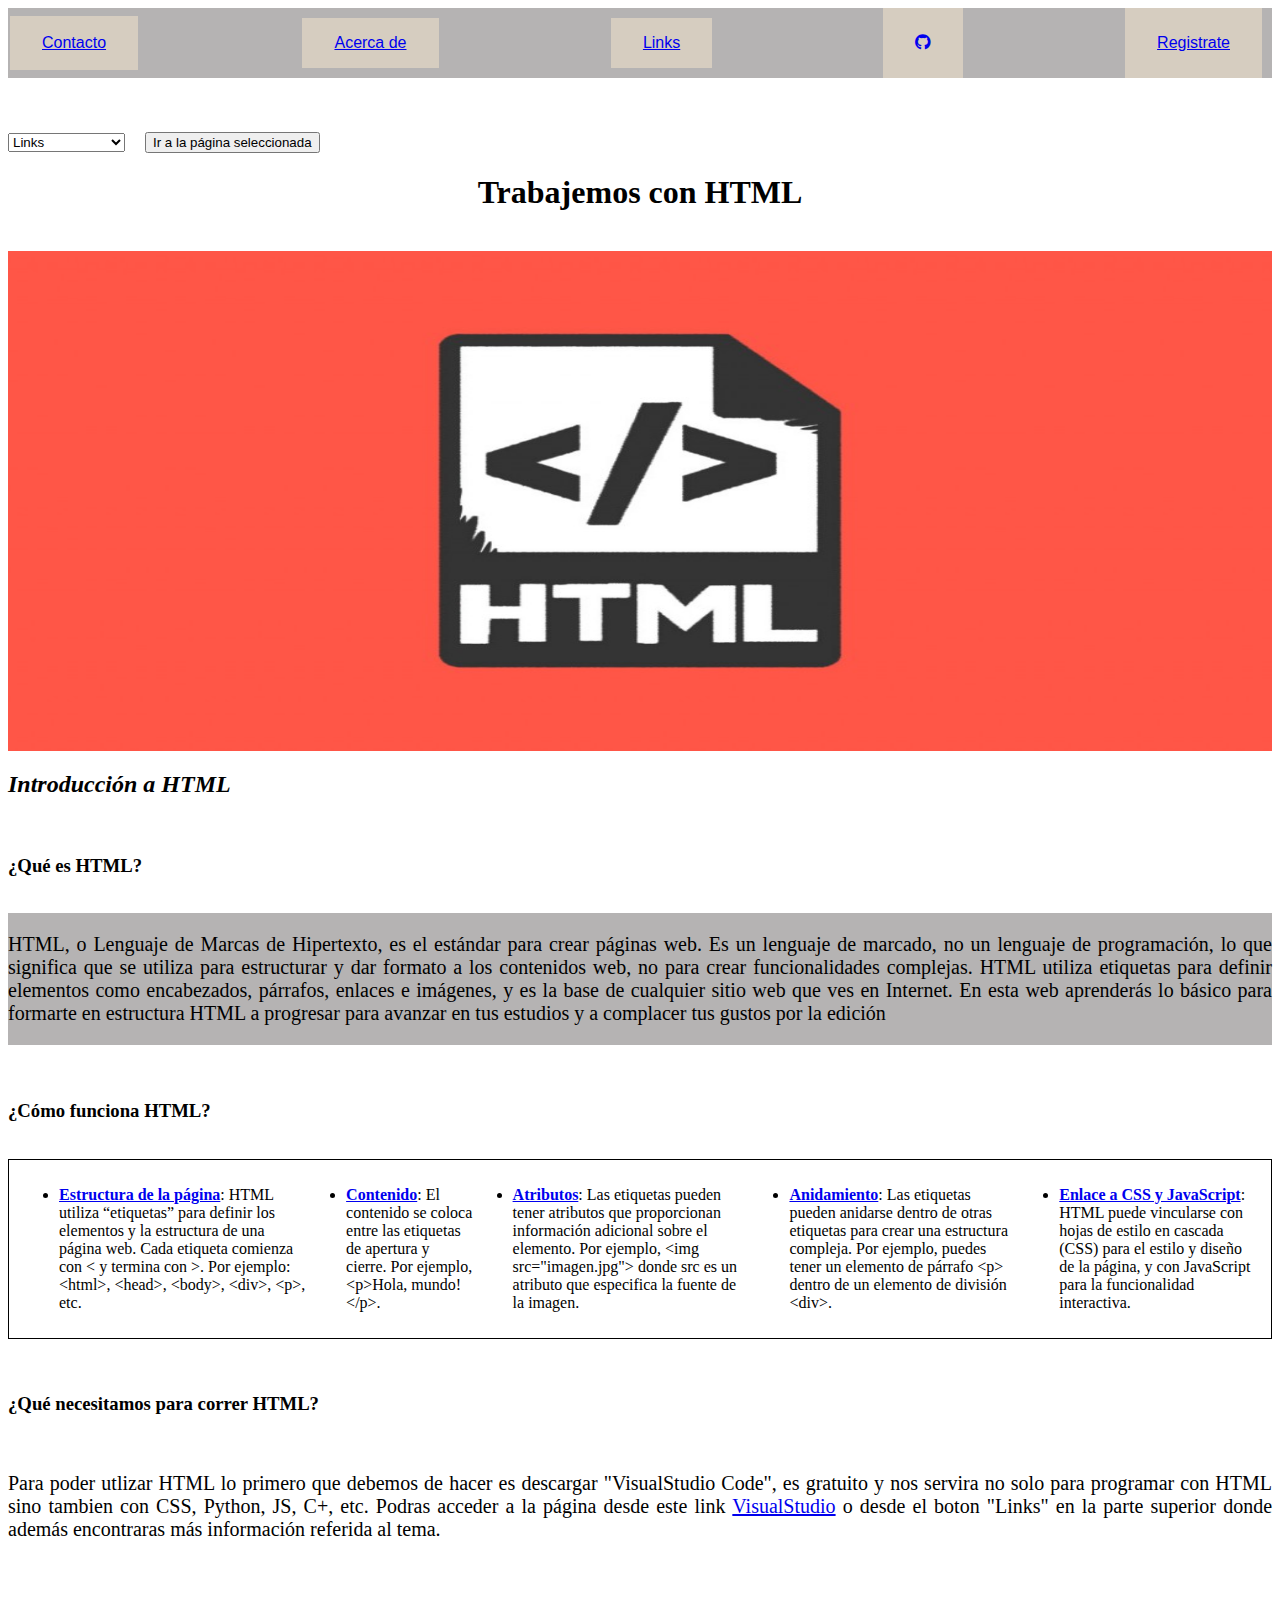
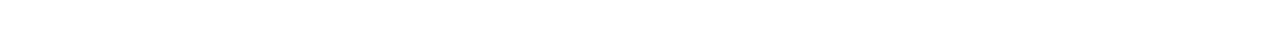
<file: index.html>
<!DOCTYPE html>
<html lang="es">
<head>
    <link rel="stylesheet" href="https://cdnjs.cloudflare.com/ajax/libs/font-awesome/5.15.3/css/all.min.css">
    <link rel="stylesheet" href="prueba.css">
    <meta charset="UTF-8">
    <meta name="viewport" content="width=device-width, initial-scale=1">
    <title>Comenzamos</title>
</head>
<body>
    

<div class="flex-container" style="background-color: #b5b3b3 ;">
        <button class="botonBase miBoton"><a href="Contacto.html" target="_blank">Contacto</a></button>
        <button class="botonBase miBoton2"><a href="Acercade.html" target="_blank">Acerca de</a></button>
        <button class="botonBase miBoton2"><a href="Links.html" target="_blank">Links</a></button>
        <button class="botonBase miBoton3"><a href="https://github.com/SebasDevPy" target="_blank"><i class="fab fa-github"></i></a></button>
        <button class="botonBase miBoton4"><a href="Registrate.html" target="_blank">Registrate</a></button>
    
</div>
<br>
<br>
<br>
    <form id="myForm" style="display: flex; align-items: center;">
        <select id="mySelect" style="margin-right: 20px;">
            <option value="Links.html">Links</option>
            <option value="Acercade.html">Acerca de</option>
            <option value="index.html">Pagina principal</option>
            <option value="Contacto.html">Contacto</option>
        </select>
        <input type="button" onclick="myFunction()" value="Ir a la página seleccionada">
    </form>
    <script>
        function myFunction() {
            var x = document.getElementById("mySelect").value;
            window.location.href = x;
        }
    </script>


    <h1 style="text-align: center;"><b>Trabajemos con HTML</b></h1>
    <br>
    <div style="display: flex; justify-content: center;">
        <img src="logo.jpg" alt="Descripción de la imagen" width="90%" height="500">
    </div>
    <p style="font-size:20px;"><b><i><h2>Introducción a HTML</h2></b></i></p>
    <br>
    <b><h3> ¿Qué es HTML?</h3></b>
    <br>
    <div style="background-color: #b5b3b3;">
    <p style="text-align:justify;"> HTML, o Lenguaje de Marcas de Hipertexto, es el estándar para crear páginas web. Es un lenguaje de marcado, no un lenguaje de programación, lo que significa que se utiliza para estructurar y dar formato a los contenidos web, no para crear funcionalidades complejas. HTML utiliza etiquetas para definir elementos como encabezados, párrafos, enlaces e imágenes, y es la base de cualquier sitio web que ves en Internet.
    En esta web aprenderás lo básico para formarte en estructura HTML a progresar para avanzar en tus estudios y a complacer tus gustos por la edición </p>
    </div>
    <br>
    <br>
    <b><h3> ¿Cómo funciona HTML?</h3></b>
    <br>
<div style="border: 1px solid black; padding: 10px;">
    <p style="text-align: justify;"> 
        <ul><li><b><a href="Estructura.html" target="_blank"> Estructura de la página</a></b>: HTML utiliza “etiquetas” para definir los elementos y la estructura de una página web. Cada etiqueta comienza con &lt; y termina con &gt;. Por ejemplo: &lt;html&gt;, &lt;head&gt;, &lt;body&gt;, &lt;div&gt;, &lt;p&gt;, etc.</ul></li>
        <br>
        <ul><li><b><a href="Contenido.html" target="_blank">Contenido</a></b>: El contenido se coloca entre las etiquetas de apertura y cierre. Por ejemplo, &lt;p&gt;Hola, mundo!&lt;/p&gt;.</ul></li>
        <br>
        <ul><li><b><a href="Atributos.html" target="_blank">Atributos</a></b>: Las etiquetas pueden tener atributos que proporcionan información adicional sobre el elemento. Por ejemplo, &lt;img src="imagen.jpg"&gt; donde src es un atributo que especifica la fuente de la imagen.</ul></li>
        <br>
        <ul><li><b><a href="Anidamiento.html" target="_blank">Anidamiento</a></b>: Las etiquetas pueden anidarse dentro de otras etiquetas para crear una estructura compleja. Por ejemplo, puedes tener un elemento de párrafo &lt;p&gt; dentro de un elemento de división &lt;div&gt;.</ul></li>
        <br>
        <ul><li><b><a href="https://developer.mozilla.org/es/play" target="_blank">Enlace a CSS y JavaScript</a></b>: HTML puede vincularse con hojas de estilo en cascada (CSS) para el estilo y diseño de la página, y con JavaScript para la funcionalidad interactiva.</ul></li>
        <br>
    </p>
</div>
    <br>
    <br>
    <b><h3> ¿Qué necesitamos para correr HTML?</h3></b>
    <br>
    <p style="text-align:justify;">Para poder utlizar HTML lo primero que debemos de hacer es descargar "VisualStudio Code", es gratuito y nos servira no solo para programar con HTML sino tambien con CSS, Python, JS, C+, etc. Podras acceder a la página desde este link <a href="https://code.visualstudio.com/" target="_blank">VisualStudio</a> o desde el boton "Links" en la parte superior donde además encontraras más información referida al tema.</p>
    <br>
    <br>
    <br>
    <br>
</body>
</html>
</file>
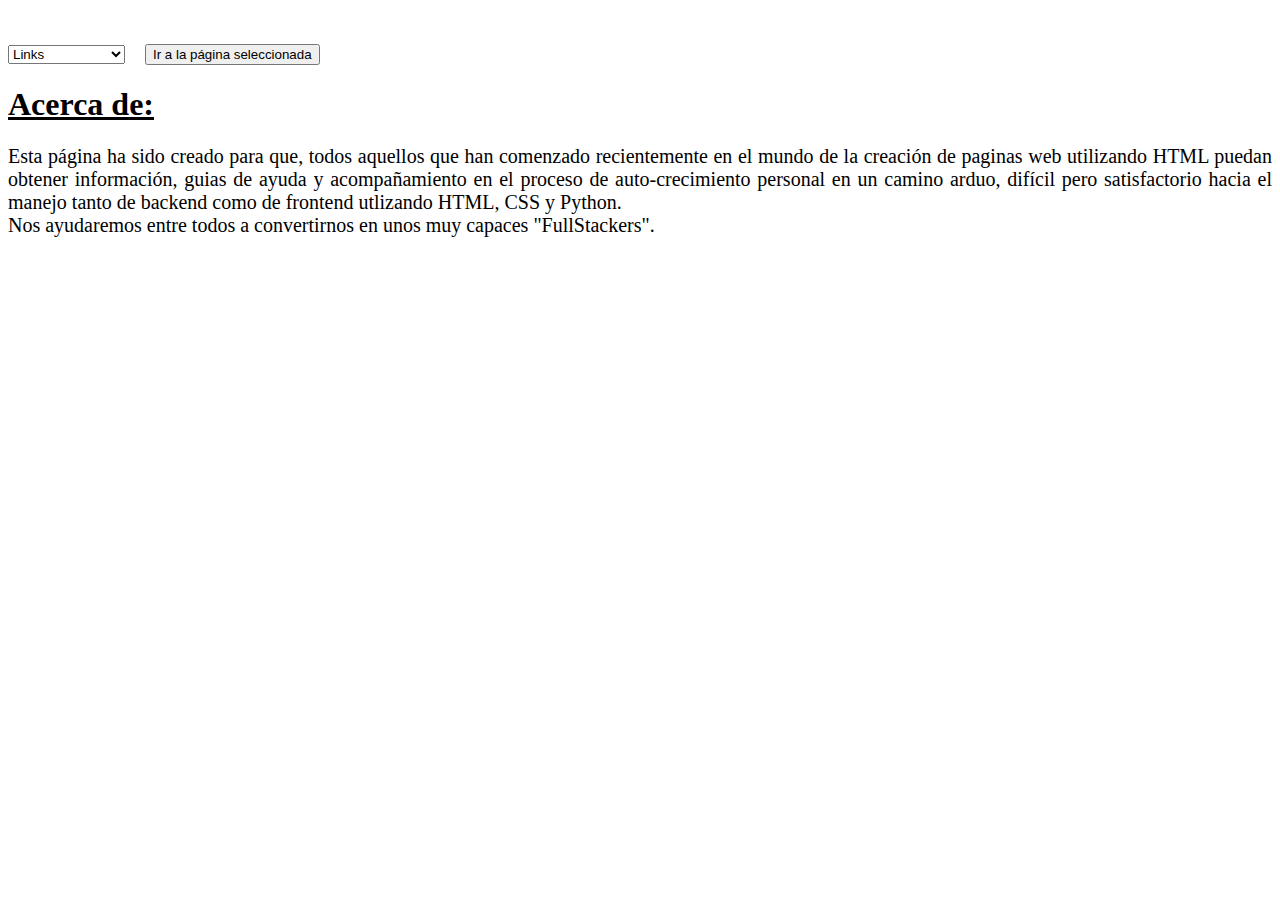
<file: Acercade.html>
<!DOCTYPE html>
<html lang="es">
<head>
    <link rel="stylesheet" href="prueba.css">
    <meta charset="UTF-8">
    <meta name="viewport" content="width=device-width, initial-scale=1">
    <title>Acerca de</title>
</head>
<body>
    <br>
    <br>
    <form id="myForm" style="display: flex; align-items: center;">
      <select id="mySelect" style="margin-right: 20px;">
          <option value="Links.html">Links</option>
          <option value="Acercade.html">Acerca de</option>
          <option value="index.html">Pagina principal</option>
          <option value="Contacto.html">Contacto</option>
      </select>
      <input type="button" onclick="myFunction()" value="Ir a la página seleccionada">
  </form>
  <script>
      function myFunction() {
          var x = document.getElementById("mySelect").value;
          window.location.href = x;
      }
  </script>
    <h1 style="text-align: left;"><u><b>Acerca de:</b></u></h1>

    <p style="text-align:justify;">Esta página ha sido creado para que, todos aquellos que han comenzado recientemente en el mundo de la creación de paginas web utilizando HTML puedan obtener información, guias de ayuda y acompañamiento en el proceso de auto-crecimiento personal en un camino arduo, difícil pero satisfactorio hacia el manejo tanto de backend como de frontend utlizando HTML, CSS y Python.<br>Nos ayudaremos entre todos a convertirnos en unos muy capaces "FullStackers".</p>
</body>
</file>
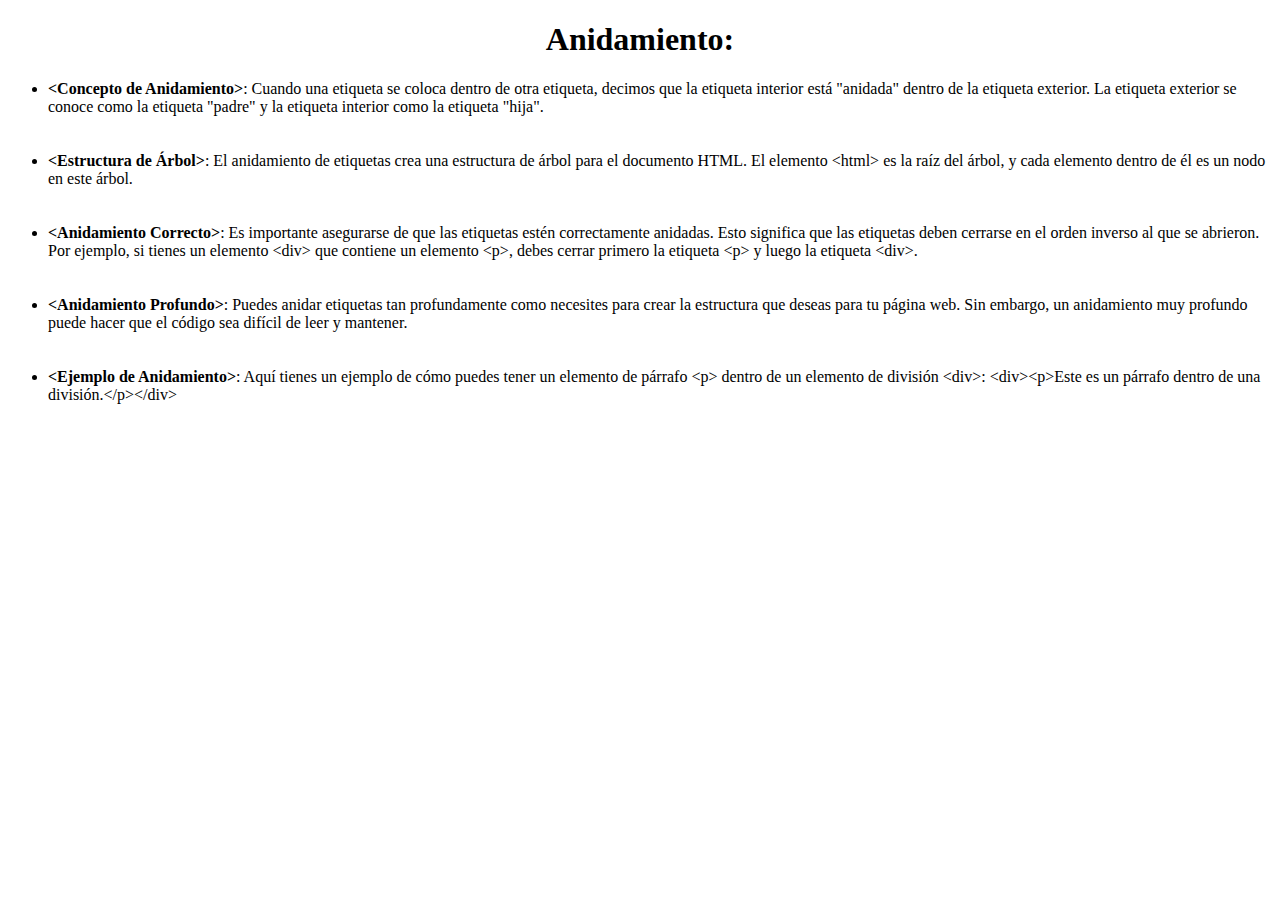
<file: Anidamiento.html>
<!DOCTYPE html>
<html lang="es">
<head>
    <link rel="stylesheet" href="prueba.css">
    <meta charset="UTF-8">
    <meta name="viewport" content="width=device-width, initial-scale=1">
    <title>Comenzamos</title>
</head>
<body>
    <h1> <b>Anidamiento:</b></h1>
    <ul>
        <li><b>&lt;Concepto de Anidamiento&gt;</b>: Cuando una etiqueta se coloca dentro de otra etiqueta, decimos que la etiqueta interior está "anidada" dentro de la etiqueta exterior. La etiqueta exterior se conoce como la etiqueta "padre" y la etiqueta interior como la etiqueta "hija".</li>
        <br>
        <br>
        <li><b>&lt;Estructura de Árbol&gt;</b>: El anidamiento de etiquetas crea una estructura de árbol para el documento HTML. El elemento &lt;html&gt; es la raíz del árbol, y cada elemento dentro de él es un nodo en este árbol.</li>
        <br>
        <br>
        <li><b>&lt;Anidamiento Correcto&gt;</b>: Es importante asegurarse de que las etiquetas estén correctamente anidadas. Esto significa que las etiquetas deben cerrarse en el orden inverso al que se abrieron. Por ejemplo, si tienes un elemento &lt;div&gt; que contiene un elemento &lt;p&gt;, debes cerrar primero la etiqueta &lt;p&gt; y luego la etiqueta &lt;div&gt;.</li>
        <br>
        <br>
        <li><b>&lt;Anidamiento Profundo&gt;</b>: Puedes anidar etiquetas tan profundamente como necesites para crear la estructura que deseas para tu página web. Sin embargo, un anidamiento muy profundo puede hacer que el código sea difícil de leer y mantener.</li>
        <br>
        <br>
        <li><b>&lt;Ejemplo de Anidamiento&gt;</b>: Aquí tienes un ejemplo de cómo puedes tener un elemento de párrafo &lt;p&gt; dentro de un elemento de división &lt;div&gt;: &lt;div&gt;&lt;p&gt;Este es un párrafo dentro de una división.&lt;/p&gt;&lt;/div&gt;</li>
        <br>
        <br>
    </ul>
</body>
</html>
</file>
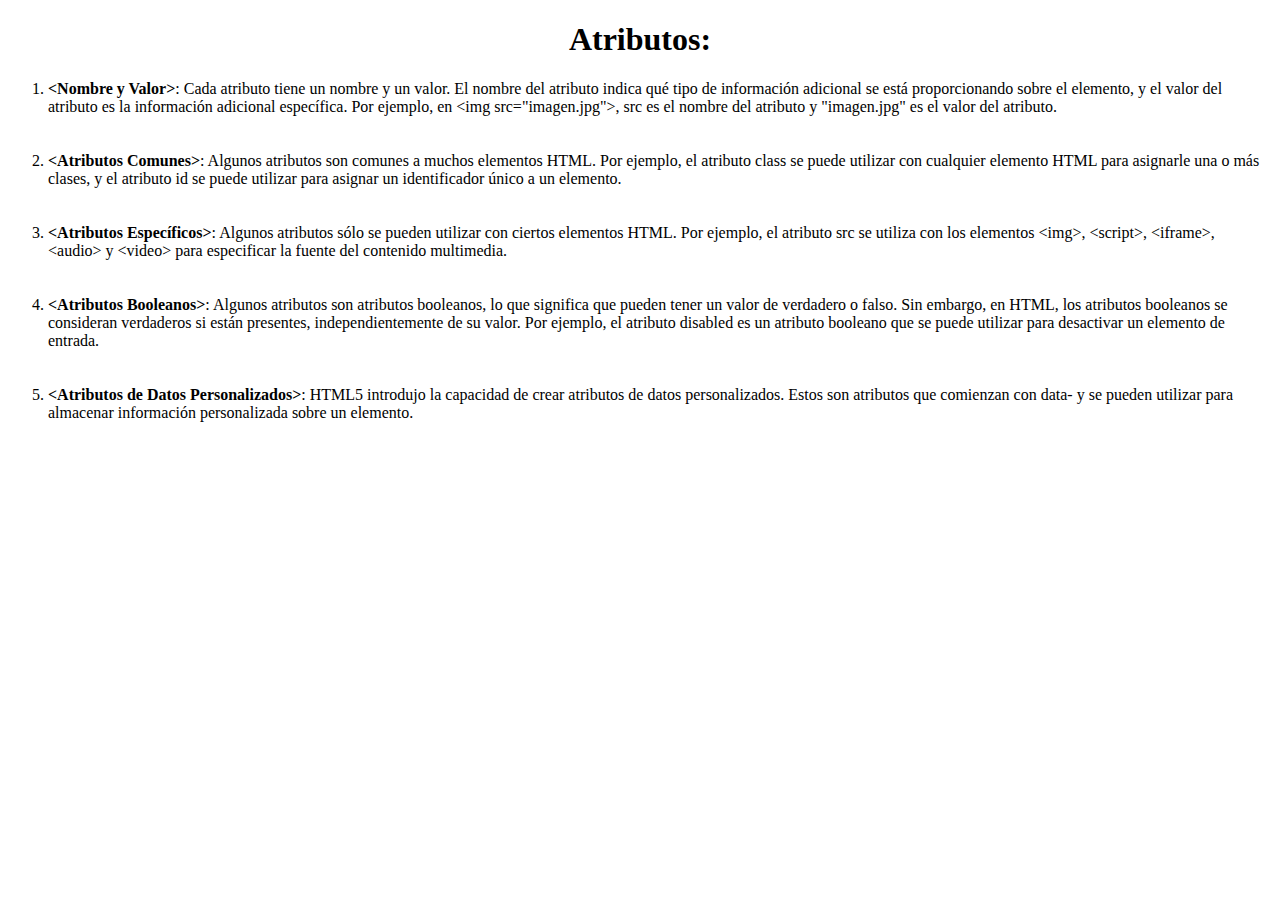
<file: Atributos.html>
<!DOCTYPE html>
<html lang="es">
<head>
    <link rel="stylesheet" href="prueba.css">
    <meta charset="UTF-8">
    <meta name="viewport" content="width=device-width, initial-scale=1">
    <title>Comenzamos</title>
</head>
<body>
    <h1> <b>Atributos:</b></h1>
    <ol>
        <li><b>&lt;Nombre y Valor&gt;</b>: Cada atributo tiene un nombre y un valor. El nombre del atributo indica qué tipo de información adicional se está proporcionando sobre el elemento, y el valor del atributo es la información adicional específica. Por ejemplo, en &lt;img src="imagen.jpg"&gt;, src es el nombre del atributo y "imagen.jpg" es el valor del atributo.</li>
        <br>
        <br>
        <li><b>&lt;Atributos Comunes&gt;</b>: Algunos atributos son comunes a muchos elementos HTML. Por ejemplo, el atributo class se puede utilizar con cualquier elemento HTML para asignarle una o más clases, y el atributo id se puede utilizar para asignar un identificador único a un elemento.</li>
        <br>
        <br>
        <li><b>&lt;Atributos Específicos&gt;</b>: Algunos atributos sólo se pueden utilizar con ciertos elementos HTML. Por ejemplo, el atributo src se utiliza con los elementos &lt;img&gt;, &lt;script&gt;, &lt;iframe&gt;, &lt;audio&gt; y &lt;video&gt; para especificar la fuente del contenido multimedia.</li>
        <br>
        <br>
        <li><b>&lt;Atributos Booleanos&gt;</b>: Algunos atributos son atributos booleanos, lo que significa que pueden tener un valor de verdadero o falso. Sin embargo, en HTML, los atributos booleanos se consideran verdaderos si están presentes, independientemente de su valor. Por ejemplo, el atributo disabled es un atributo booleano que se puede utilizar para desactivar un elemento de entrada.</li>
        <br>
        <br>
        <li><b>&lt;Atributos de Datos Personalizados&gt;</b>: HTML5 introdujo la capacidad de crear atributos de datos personalizados. Estos son atributos que comienzan con data- y se pueden utilizar para almacenar información personalizada sobre un elemento.</li>
        <br>
        <br>
    </ol>
</body>
</html>
</file>
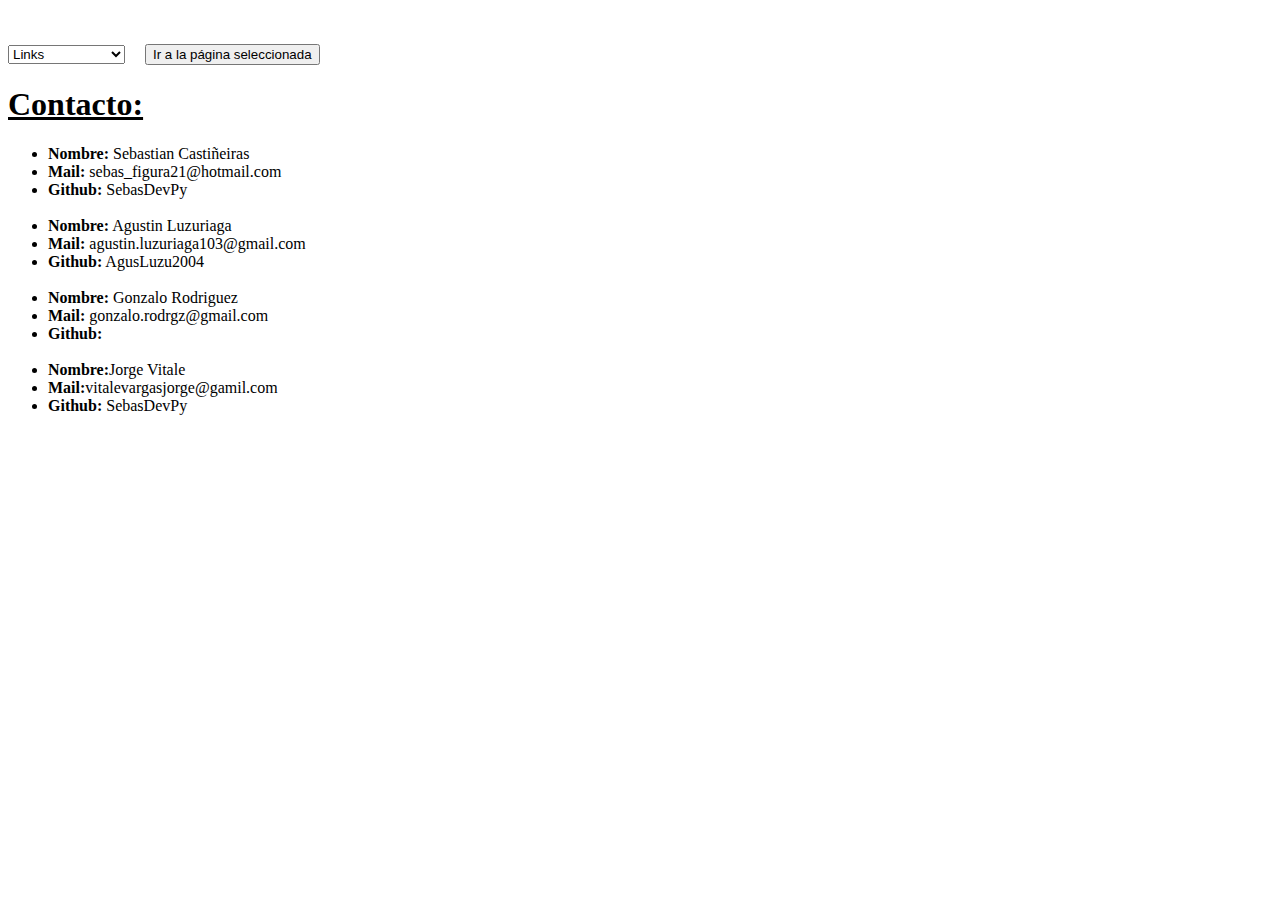
<file: Contacto.html>
<!DOCTYPE html>
<html lang="es">
<head>
    <link rel="stylesheet" href="prueba.css">
    <meta charset="UTF-8">
    <meta name="viewport" content="width=device-width, initial-scale=1">
    <title>Contacto</title>
</head>
<body>
    <br>
    <br>
    <form id="myForm" style="display: flex; align-items: center;">
        <select id="mySelect" style="margin-right: 20px;">
            <option value="Links.html">Links</option>
            <option value="Acercade.html">Acerca de</option>
            <option value="index.html">Pagina principal</option>
            <option value="Contacto.html">Contacto</option>
        </select>
        <input type="button" onclick="myFunction()" value="Ir a la página seleccionada">
    </form>
    <script>
        function myFunction() {
            var x = document.getElementById("mySelect").value;
            window.location.href = x;
        }
    </script>
    <h1 style="text-align: left;"><u><b>Contacto:</b></u></h1>
    <ul>
        <li><b>Nombre:</b> Sebastian Castiñeiras</li>
        <li><b>Mail:</b> sebas_figura21@hotmail.com</li>
        <li><b>Github:</b> SebasDevPy </li>
        <br>
        <li><b>Nombre:</b> Agustin Luzuriaga</li>
        <li><b>Mail:</b> agustin.luzuriaga103@gmail.com</li>
        <li><b>Github:</b> AgusLuzu2004</li>
        <br>
        <li><b>Nombre:</b> Gonzalo Rodriguez</li>
        <li><b>Mail:</b> gonzalo.rodrgz@gmail.com</li>
        <li><b>Github:</b>  </li>
        <br>
        <li><b>Nombre:</b>Jorge Vitale</li>
        <li><b>Mail:</b>vitalevargasjorge@gamil.com</li>
        <li><b>Github:</b> SebasDevPy </li>

    </ul>
</body>
</file>
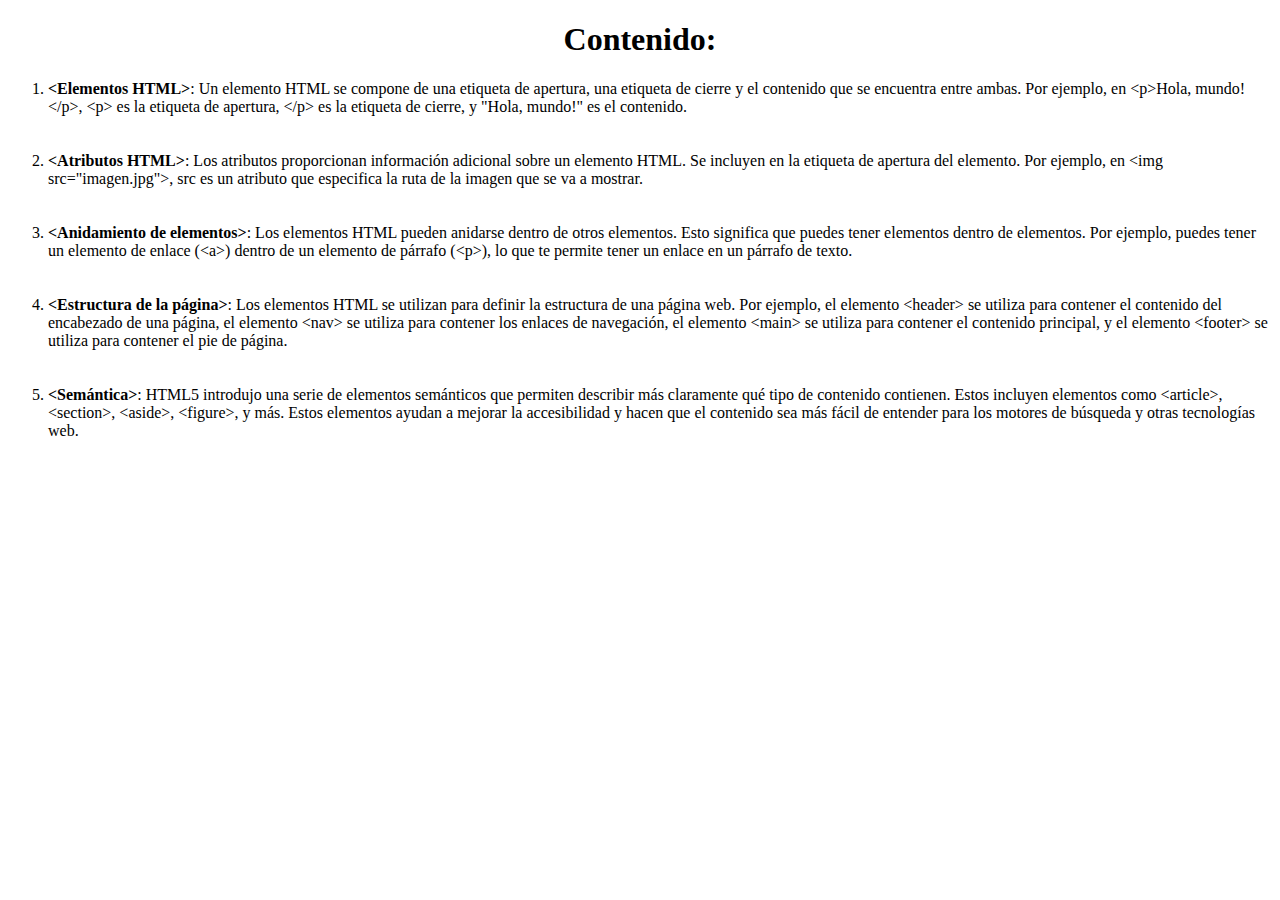
<file: Contenido.html>
<!DOCTYPE html>
<html lang="es">
<head>
    <link rel="stylesheet" href="prueba.css">
    <meta charset="UTF-8">
    <meta name="viewport" content="width=device-width, initial-scale=1">
    <title>Comenzamos</title>
</head>
<body>
    <h1> <b>Contenido:</b></h1>
    <ol>
        <li><b>&lt;Elementos HTML&gt;</b>: Un elemento HTML se compone de una etiqueta de apertura, una etiqueta de cierre y el contenido que se encuentra entre ambas. Por ejemplo, en &lt;p&gt;Hola, mundo!&lt;/p&gt;, &lt;p&gt; es la etiqueta de apertura, &lt;/p&gt; es la etiqueta de cierre, y "Hola, mundo!" es el contenido.</li>
        <br>
        <br>
        <li><b>&lt;Atributos HTML&gt;</b>: Los atributos proporcionan información adicional sobre un elemento HTML. Se incluyen en la etiqueta de apertura del elemento. Por ejemplo, en &lt;img src="imagen.jpg"&gt;, src es un atributo que especifica la ruta de la imagen que se va a mostrar.</li>
        <br>
        <br>
        <li><b>&lt;Anidamiento de elementos&gt;</b>: Los elementos HTML pueden anidarse dentro de otros elementos. Esto significa que puedes tener elementos dentro de elementos. Por ejemplo, puedes tener un elemento de enlace (&lt;a&gt;) dentro de un elemento de párrafo (&lt;p&gt;), lo que te permite tener un enlace en un párrafo de texto.</li>
        <br>
        <br>
        <li><b>&lt;Estructura de la página&gt;</b>: Los elementos HTML se utilizan para definir la estructura de una página web. Por ejemplo, el elemento &lt;header&gt; se utiliza para contener el contenido del encabezado de una página, el elemento &lt;nav&gt; se utiliza para contener los enlaces de navegación, el elemento &lt;main&gt; se utiliza para contener el contenido principal, y el elemento &lt;footer&gt; se utiliza para contener el pie de página.</li>
        <br>
        <br>
        <li><b>&lt;Semántica&gt;</b>: HTML5 introdujo una serie de elementos semánticos que permiten describir más claramente qué tipo de contenido contienen. Estos incluyen elementos como &lt;article&gt;, &lt;section&gt;, &lt;aside&gt;, &lt;figure&gt;, y más. Estos elementos ayudan a mejorar la accesibilidad y hacen que el contenido sea más fácil de entender para los motores de búsqueda y otras tecnologías web.</li>
        <br>
        <br>
    </ol>
</body>
</html>
</file>
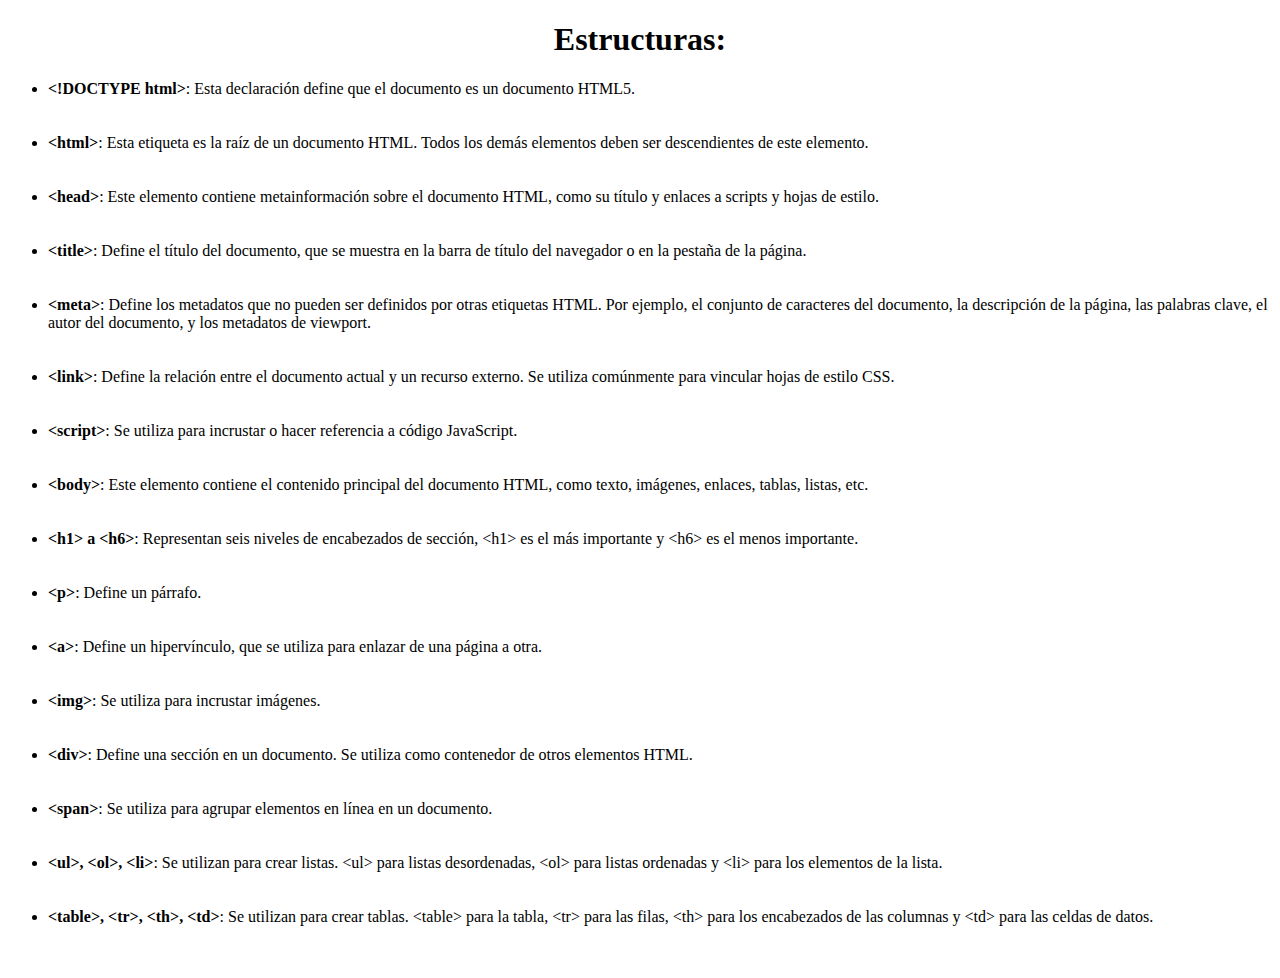
<file: Estructura.html>
<!DOCTYPE html>
<html lang="es">
<head>
    <link rel="stylesheet" href="prueba.css">
    <meta charset="UTF-8">
    <meta name="viewport" content="width=device-width, initial-scale=1">
    <title>Comenzamos</title>
</head>
<body>
    <h1> <b>Estructuras:</b></h1>
    <ul>
        <li><b>&lt;!DOCTYPE html&gt;</b>: Esta declaración define que el documento es un documento HTML5.</li>
        <br>
        <br>
        <li><b>&lt;html&gt;</b>: Esta etiqueta es la raíz de un documento HTML. Todos los demás elementos deben ser descendientes de este elemento.</li>
        <br>
        <br>
        <li><b>&lt;head&gt;</b>: Este elemento contiene metainformación sobre el documento HTML, como su título y enlaces a scripts y hojas de estilo.</li>
        <br>
        <br>
        <li><b>&lt;title&gt;</b>: Define el título del documento, que se muestra en la barra de título del navegador o en la pestaña de la página.</li>
        <br>
        <br>
        <li><b>&lt;meta&gt;</b>: Define los metadatos que no pueden ser definidos por otras etiquetas HTML. Por ejemplo, el conjunto de caracteres del documento, la descripción de la página, las palabras clave, el autor del documento, y los metadatos de viewport.</li>
        <br>
        <br>
        <li><b>&lt;link&gt;</b>: Define la relación entre el documento actual y un recurso externo. Se utiliza comúnmente para vincular hojas de estilo CSS.</li>
        <br>
        <br>
        <li><b>&lt;script&gt;</b>: Se utiliza para incrustar o hacer referencia a código JavaScript.</li>
        <br>
        <br>
        <li><b>&lt;body&gt;</b>: Este elemento contiene el contenido principal del documento HTML, como texto, imágenes, enlaces, tablas, listas, etc.</li>
        <br>
        <br>
        <li><b>&lt;h1&gt; a &lt;h6&gt;</b>: Representan seis niveles de encabezados de sección, &lt;h1&gt; es el más importante y &lt;h6&gt; es el menos importante.</li>
        <br>
        <br>
        <li><b>&lt;p&gt;</b>: Define un párrafo.</li>
        <br>
        <br>
        <li><b>&lt;a&gt;</b>: Define un hipervínculo, que se utiliza para enlazar de una página a otra.</li>
        <br>
        <br>
        <li><b>&lt;img&gt;</b>: Se utiliza para incrustar imágenes.</li>
        <br>
        <br>
        <li><b>&lt;div&gt;</b>: Define una sección en un documento. Se utiliza como contenedor de otros elementos HTML.</li>
        <br>
        <br>
        <li><b>&lt;span&gt;</b>: Se utiliza para agrupar elementos en línea en un documento.</li>
        <br>
        <br>
        <li><b>&lt;ul&gt;, &lt;ol&gt;, &lt;li&gt;</b>: Se utilizan para crear listas. &lt;ul&gt; para listas desordenadas, &lt;ol&gt; para listas ordenadas y &lt;li&gt; para los elementos de la lista.</li>
        <br>
        <br>
        <li><b>&lt;table&gt;, &lt;tr&gt;, &lt;th&gt;, &lt;td&gt;</b>: Se utilizan para crear tablas. &lt;table&gt; para la tabla, &lt;tr&gt; para las filas, &lt;th&gt; para los encabezados de las columnas y &lt;td&gt; para las celdas de datos.</li>
        <br>
        <br>
    </ul>
</body>
</html>
</file>
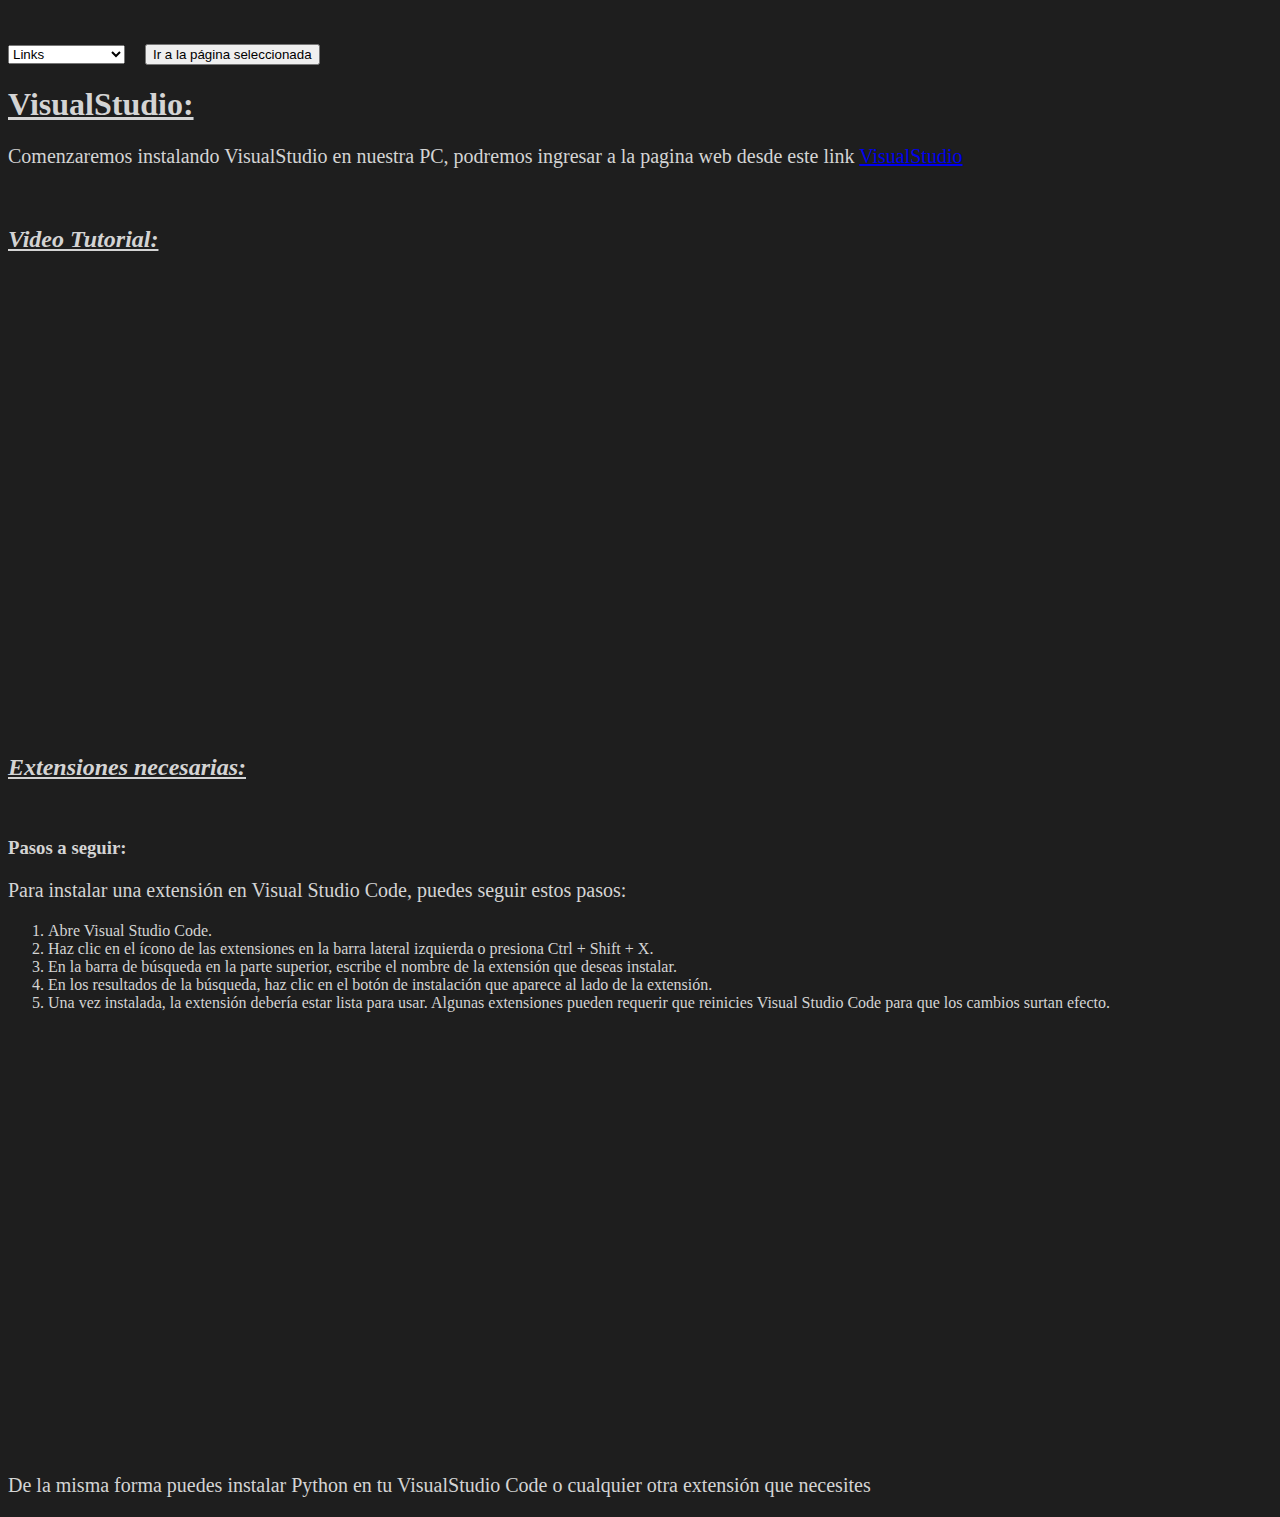
<file: Links.html>
<!DOCTYPE html>
<html lang="es">
<head>
    <link rel="stylesheet" type="text/css" href="prueba.css">
    <link rel="stylesheet" href="prueba.css">
    <meta charset="UTF-8">
    <meta name="viewport" content="width=device-width, initial-scale=1">
    <title>Descargas</title>
</head>
<body>
    <br>
    <br>
    <form id="myForm" style="display: flex; align-items: center;">
        <select id="mySelect" style="margin-right: 20px;">
            <option value="Links.html">Links</option>
            <option value="Acercade.html">Acerca de</option>
            <option value="index.html">Pagina principal</option>
            <option value="Contacto.html">Contacto</option>
        </select>
        <input type="button" onclick="myFunction()" value="Ir a la página seleccionada">
    </form>
    <script>
        function myFunction() {
            var x = document.getElementById("mySelect").value;
            window.location.href = x;
        }
    </script>
    <body class="links">
    <h1 style="text-align: left;"><u><b>VisualStudio:</b></u></h1>

    <p> Comenzaremos instalando VisualStudio en nuestra PC, podremos ingresar a la pagina web desde este link <a href="https://code.visualstudio.com/" target="_blank">VisualStudio</a></p>
    <br>

    <h2><u><b>Video Tutorial:</b></u></h2>
    <p><iframe width="650" height="400" src="https://www.youtube.com/embed/v7K9tQ2yDoM" title="Cómo instalar Visual Studio Code en Windows sin complicaciones" frameborder="0" allow="accelerometer; autoplay; clipboard-write; encrypted-media; gyroscope; picture-in-picture; web-share" allowfullscreen></iframe></p>
    <br>
    <br>
    <h2><u><b> Extensiones necesarias:</b></u></h2>
    <br>
    <h3>Pasos a seguir:</h3>
    <p> Para instalar una extensión en Visual Studio Code, puedes seguir estos pasos:
    <ol>
        <li>Abre Visual Studio Code.</li>
        <li>Haz clic en el ícono de las extensiones en la barra lateral izquierda o presiona Ctrl + Shift + X.</li>
        <li>En la barra de búsqueda en la parte superior, escribe el nombre de la extensión que deseas instalar.</li>
        <li>En los resultados de la búsqueda, haz clic en el botón de instalación que aparece al lado de la extensión.</li>
        <li>Una vez instalada, la extensión debería estar lista para usar. Algunas extensiones pueden requerir que reinicies Visual Studio Code para que los cambios surtan efecto.</li></p>
    </ol>
    <br>
    <iframe width="650" height="400" src="https://www.youtube.com/embed/EadecyFPcSc" title="Instalar extensiones para HTML y CSS en Visual Studio Code" frameborder="0" allow="accelerometer; autoplay; clipboard-write; encrypted-media; gyroscope; picture-in-picture; web-share" allowfullscreen></iframe>
    <br>
    <p>De la misma forma puedes instalar Python en tu VisualStudio Code o cualquier otra extensión que necesites</p>
</body>
</file>
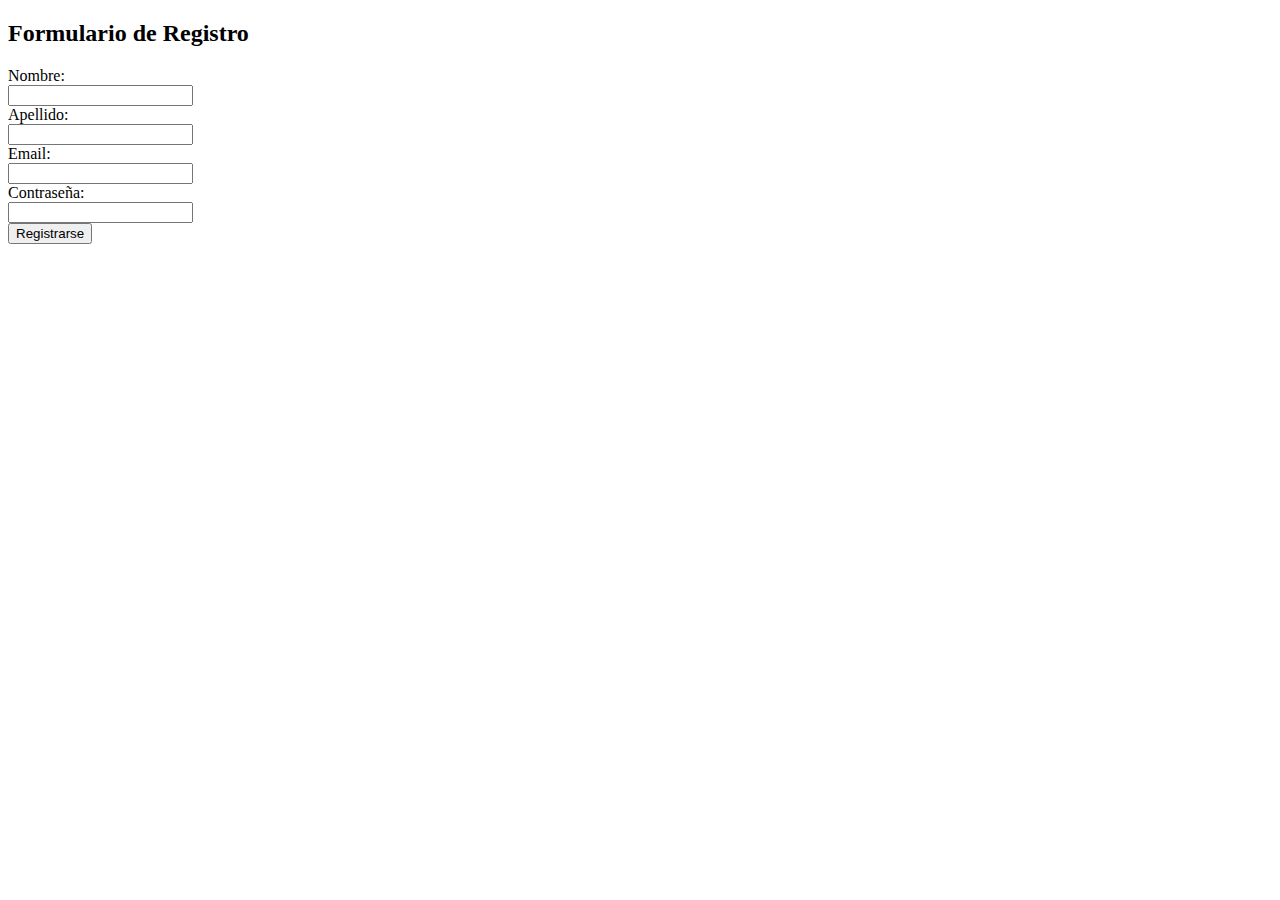
<file: Registrate.html>
<!DOCTYPE html>
<html lang="es">
<head>
    <meta charset="UTF-8">
    <meta name="viewport" content="width=device-width, initial-scale=1">
    <title>Registro</title>
</head>
<body>

<h2>Formulario de Registro</h2>

<form>
  <label for="fname">Nombre:</label><br>
  <input type="text" id="fname" name="fname"><br>
  <label for="lname">Apellido:</label><br>
  <input type="text" id="lname" name="lname"><br>
  <label for="email">Email:</label><br>
  <input type="text" id="email" name="email"><br>
  <label for="pwd">Contraseña:</label><br>
  <input type="password" id="pwd" name="pwd"><br>
  <input type="submit" value="Registrarse">
</form> 

</body>
</html>
</file>
<file: prueba.css>
body {
    margin-left: 2;
    margin-right: 2; 
}
  
.flex-container {
    display: flex;
    justify-content: space-between; 
    width: 100%; 
    
    background-color: #b5b3b3;
  }

.inicio {
    display: flex;
    flex-direction: column;
    align-items: flex-start;
    justify-content: flex-start;
    min-height: 10vh;
}

.container {
    width: 100%;
    max-width: 1080px;
}

@media screen and (max-width: 1080px) {
    body {
        margin-left: 2%;
        margin-right: 2%;
    }
}

body.links {
    background-color: #1E1E1E;
    color: #D4D4D4;
}

h1 {
    text-align: center;
    font-weight: bold;
}

div {
    display: flex;
    justify-content: center;
}

img {
    width: 100%;
    height: 500px;
}

p {
    font-size: 1.25em;
    text-align: justify;
}

h2, h3 {
    font-weight: bold;
}

h2 {
    font-style: italic;
}


.botonBase {
    background-color: #d6cdc0; 
    border: none;
    color: white;
    padding: 1em 2em; 
    text-align: center;
    text-decoration: none;
    display: inline-block;
    font-size: 1em; 
    cursor: pointer;
    margin-left: 0.5em;
}

.miBoton {
    margin: 0.50em 0.125em;
}

.miBoton2, .miBoton4 {
    margin: 0.625em; 
}

.miBoton3, .miBoton4 {
    margin-top: 0em; 
    margin-bottom: 0em; 
    float: right;
}

@media screen and (max-width: 1080px) {
    h1, p {
        font-size: 1em; 
    }

    img {
        width: 100%;
        height: auto;
    }

    .botonBase {
        padding: 0.75em 1.5em; 
        font-size: 0.875em;
    }
}
</file>
